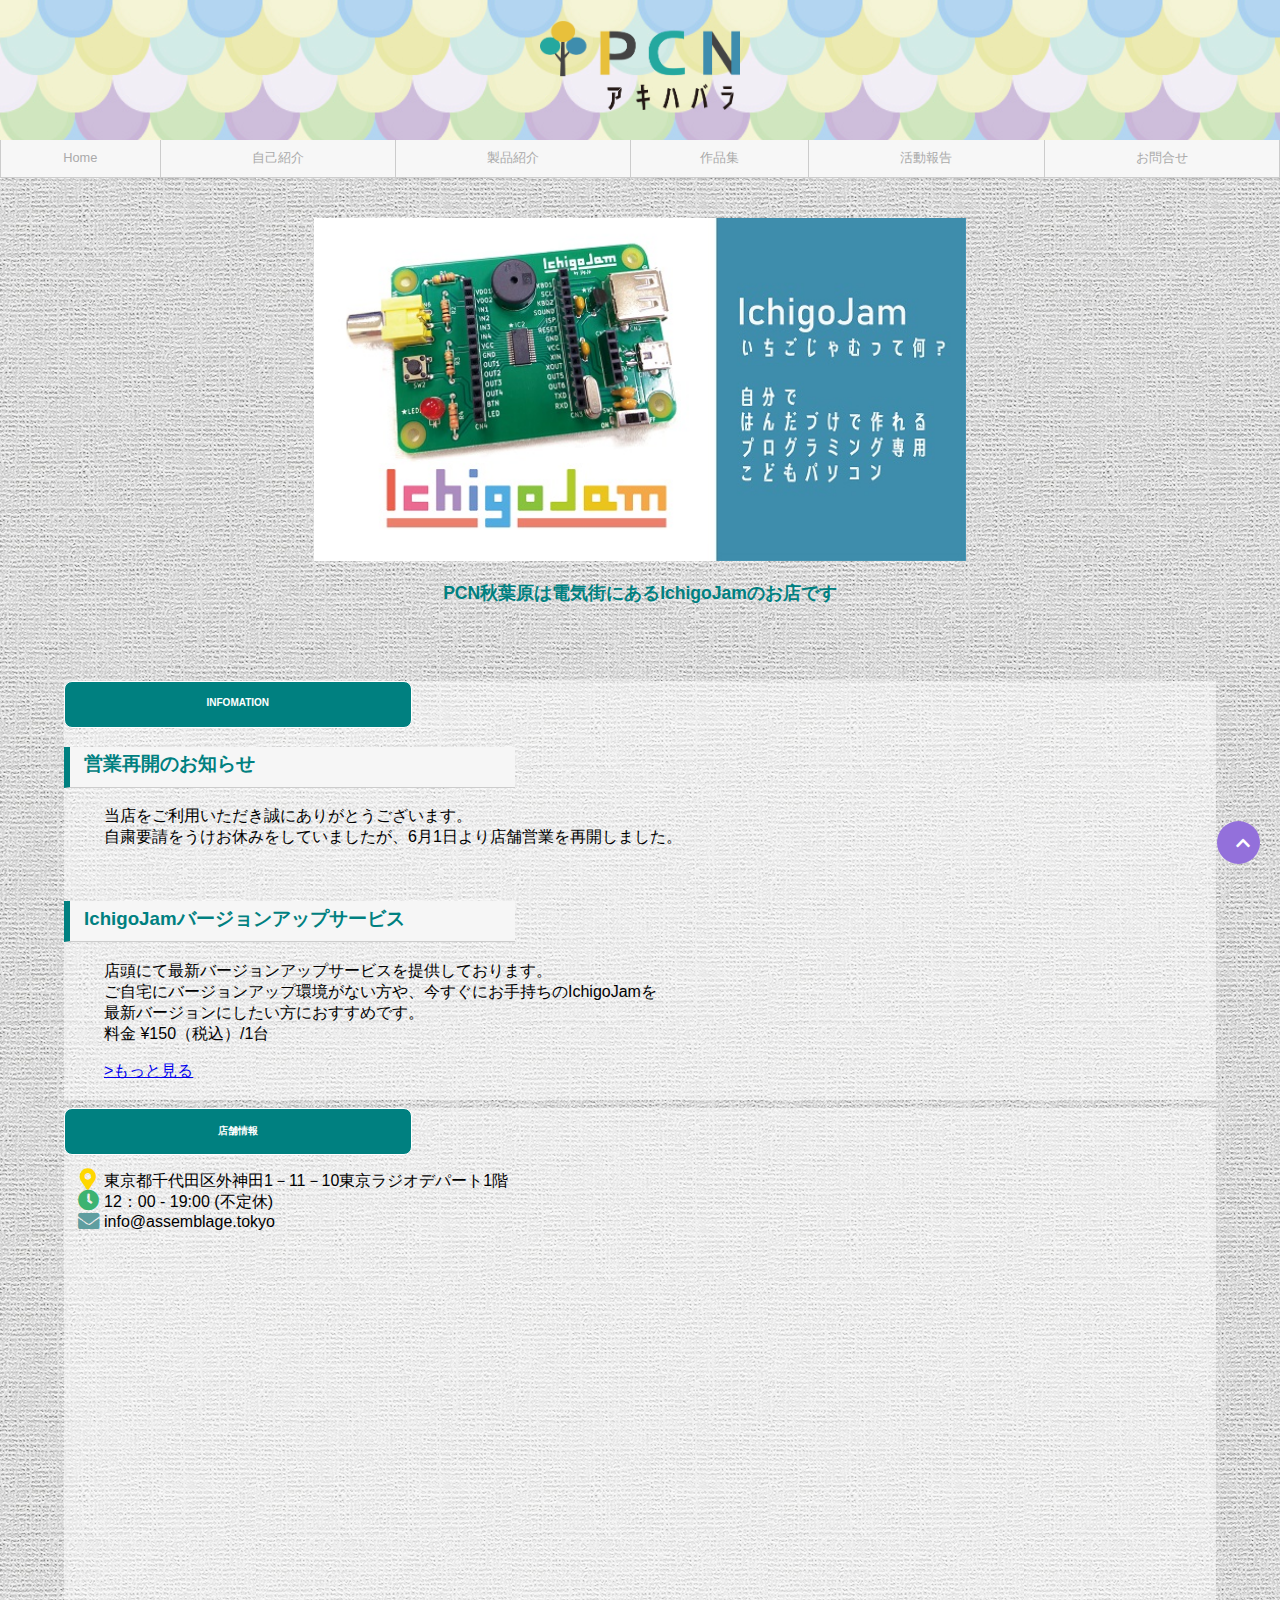
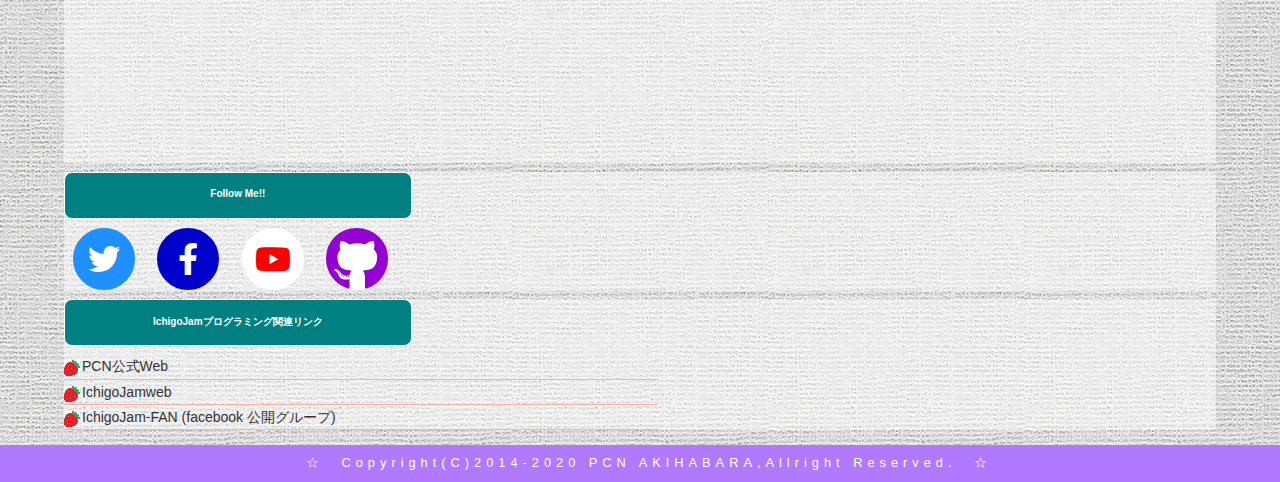
<file: index.html>
<!DOCTYPE html><html lang='ja'><meta charset='utf-8'/>
<head>
  <meta name="keywords" content="秋葉原,PCN,PCN秋葉原,ASSEMBLAGE,アセンブラージュ,プログラミング,BASIC,IchigoJam,図工,電子工作" />
  <meta property="og:title" content="PCN秋葉原" />
  <meta property="og:description" content="秋葉原電気街にあるIchigoJamのお店です" />
  <title>PCN AKIHABARA</title>
  <meta name="theme-color" content="#ECECF7" />
  <meta name="msapplication-TileColor" content="#ECECF7" />
  <link rel="icon" type="image/png" xhref="icon.png" />
  <link rel="apple-touch-icon" xhref="icon.png" />
  <meta name="msapplication-square310x310logo" xcontent="icon.png" />
  <meta name="twitter:card" content="summary_large_image" />
  <meta property="og:image" content="https://yourdomain/ogp.jpg" />
  <meta name="twitter:image" content="https://yourdomain/ogp.jpg" />
  <meta name="viewport" content="width=device-width, initial-scale=1.0" />
  <meta name="format-detection" content="telephone=no" />
  <link rel="stylesheet" href="index.css"/>
  <link href="https://use.fontawesome.com/releases/v5.6.1/css/all.css" rel="stylesheet">
  <script src="http://ajax.googleapis.com/ajax/libs/jquery/1.9.1/jquery.min.js"></script> <!-- jQuery -->
</head>
  
  
<body>
  <div style="text-align:center;" class="menu">  
    <h1><img src="pcnakiba_logo.png" alt="PCN AKIHABARA"width="200px"></h1> 
  </div>
    <nav>
      <ul>
        <li class=”current”><a href="#">Home</a></li>
        <li><a href="comingsoon.html">自己紹介</a></li>
        <li><a href="comingsoon.html">製品紹介</a></li>
         <li><a href="works/index.html">作品集</a></li>
        <li><a href="comingsoon.html">活動報告</a></li>
         <li><a href="contact/">お問合せ</a></li>
      </ul>
    <!--ナビゲーションバー--></nav>
  
<div class="contents_works">
   <div class="worksTable">
       <img src="Ichigojam.jpg" alt="IchigoJam"width="60%">
       <h3> <p><b>PCN秋葉原は<br>電気街にあるIchigoJamのお店です</b></p> </div>
    <!--worksTable--></div> 
 
    <div class="aboutTable">      
    <h2>INFOMATION</h2>
      <dl class="info">
       <dt><h3> 営業再開のお知らせ</h3></dt>
       <dd><p>当店をご利用いただき誠にありがとうございます。<br />自粛要請をうけお休みをしていましたが、6月1日より店舗営業を再開しました。</p></dd><br />
       <dt><h3>IchigoJamバージョンアップ<br>サービス</h3></dt>
       <dd><p>店頭にて最新バージョンアップサービスを提供しております。<br />ご自宅にバージョンアップ環境がない方や、今すぐにお手持ちのIchigoJamを<br />
       最新バージョンにしたい方におすすめです。 <br />料金 ¥150（税込）/1台 <br /></p>
        <a href="#" class="btn">&gt;もっと見る</a>
       </dd>  <br />
      <!--infomationはここまで--> </dl>
    </div>
 
  <div class="aboutTable">
      <h2>店舗情報</h2>
      <div class="info">
        <ul class="fa-ul">
          <li><span class="fa-li" ><i class="fas fa-map-marker-alt fa-lg fa-fw" style="color:gold"></i></span>東京都千代田区外神田1－11－10東京ラジオデパート1階</li>
          <li><span class="fa-li"><i class="fas fa-clock fa-lg fa-fw" style="color:mediumseagreen"></i></span>12：00 - 19:00 (不定休)</li>
          <li><span class="fa-li"><i class="fas fa-envelope fa-lg fa-fw" style="color:cadetblue"></i></span>info@assemblage.tokyo</li>
        </ul>    
        <div class="map">
        <iframe src="https://www.google.com/maps/embed?pb=!1m28!1m12!1m3!1d3240.1117849837164!2d139.76917776519517!3d35.6988666866121!2m3!1f0!2f0!3f0!3m2!1i1024!2i768!4f13.1!4m13!3e2!4m5!1s0x60188d400969694f%3A0xd3f001d472adef56!2z5p2x5Lqs6YO95Y2D5Luj55Sw5Yy65aSW56We55Sw77yR5LiB55uu77yR77yYIOeni-iRieWOn-mnhembu-awl-ihl-WPow!3m2!1d35.6985883!2d139.7721772!4m5!1s0x60188c1d1acf49eb%3A0x559bc8ce72f1076e!2z44CSMTAxLTAwMjEg5p2x5Lqs6YO95Y2D5Luj55Sw5Yy65aSW56We55Sw77yR5LiB55uu77yR77yQ4oiS77yR77yRIOadseS6rOODqeOCuOOCquODh-ODkeODvOODiA!3m2!1d35.6988173!2d139.770876!5e0!3m2!1sja!2sjp!4v1591839515663!5m2!1sja!2sjp" xwidth="350" xheight="350" style="border:0;" allow="fullscreen" aria-hidden="false" tabindex="0"></iframe>
        </div>
      <!--店舗情報ここまで--></div>
   </div>
  
  <div class="aboutTable">
      <h2>Follow Me!!</h2>
      <a href="https://twitter.com/pcn_akiba/">
      <span class="fa-stack fa-2x">
      <i class="fas fa-circle fa-stack-2x" style="color:DodgerBlue"></i><i class="fab fa-twitter fa-stack-1x fa-inverse"></i>
      </span></a>

      <a href="https://www.facebook.com/radiostore.assemblage/">
      <span class="fa-stack fa-2x">
      <i class="fas fa-circle fa-stack-2x" style="color:MediumBlue"></i> <i class="fab fa-facebook-f fa-stack-1x fa-inverse"></i>
      </span></a>

      <a href="https://www.youtube.com/channel/UCg2ppttA5so9PNcwGUcx1RA/">
      <span class="fa-stack fa-2x">
      <i class="fas fa-circle fa-stack-2x" style="color:white"></i><i class="fab fa-youtube  fa-stack-1x" style="color:red"></i>
      </span></a>

      <span class="fa-stack fa-2x">
        <i class="fas fa-circle fa-stack-2x" style="color:white"></i><i class="fab fa-github fa-stack-2x" style="color:darkviolet"></i>
      </span>    
      </div>
    </div>

    <div class="aboutTable">
       <h2>IchigoJamプログラミング関連リンク</h2>
       <div class=ichigojamlink>
        <ul>
          <li> <a href="https://pcn.club/">PCN公式Web</a></li>
          <li> <a href="https://fukuno.jig.jp/app/IchigoJam/">IchigoJamweb</a></li>
          <li> <a href="https://www.facebook.com/groups/ichigojam/">IchigoJam-FAN (facebook 公開グループ)</a></li>
        </ul>
      </div>
      
      <p id="pageTop"><a href="#"><i class="fa fa-chevron-up"></i></a></p>
    </div>
  
<!--ここから下はフッター--></div>

 <footer>
  <address>　☆　Copyright(C)2014-2020 PCN AKIHABARA,Allright Reserved.　☆</address>
</footer>   
</body>
</html>
</file>
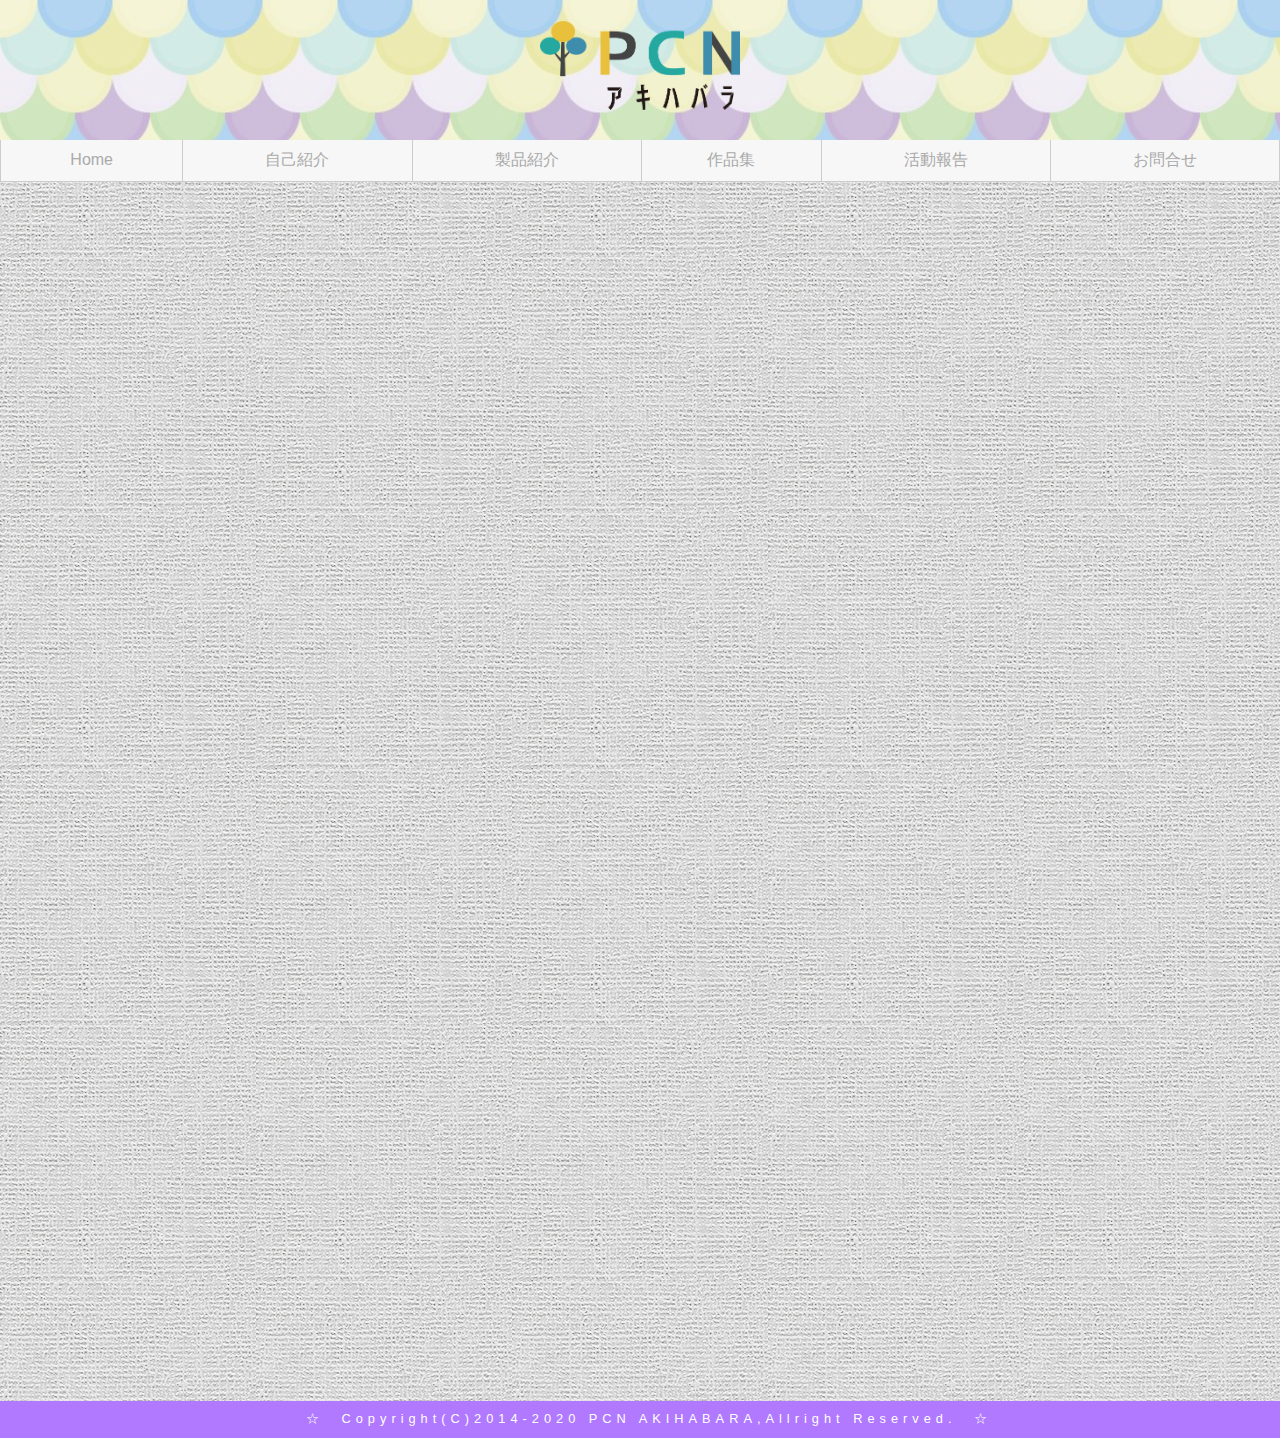
<file: contact/index.html>
<!DOCTYPE html><html lang='ja'><meta charset='utf-8'/>
    <head>
        <meta name="keywords" content="秋葉原,PCN,PCN秋葉原,ASSEMBLAGE,アセンブラージュ,プログラミング,BASIC,IchigoJam,図工,電子工作" />
        <meta property="og:title" content="PCN秋葉原" />
        <meta property="og:description" content="秋葉原電気街にあるIchigoJamのお店です" />
        <title> お問合せ | PCN AKIHABARA</title>
        <meta name="theme-color" content="#ECECF7" />
        <meta name="msapplication-TileColor" content="#ECECF7" />
        <link rel="icon" type="image/png" xhref="icon.png" />
        <link rel="apple-touch-icon" xhref="icon.png" />
        <meta name="msapplication-square310x310logo" xcontent="icon.png" />
        <meta name="twitter:card" content="summary_large_image" />
        <meta property="og:image" content="https://yourdomain/ogp.jpg" />
        <meta name="twitter:image" content="https://yourdomain/ogp.jpg" />
        <meta name="viewport" content="width=device-width, initial-scale=1.0" />
        <meta name="format-detection" content="telephone=no" />
        <link rel="stylesheet" href="../works/works.css"/>
    </head>

    <body>  
        <div style="text-align:center">
            <h1><img src="../pcnakiba_logo.png" alt="PCN AKIHABARA"width="200px"></h1>
        </div>
    
        <nav>
          <ul>
              <li class=”current”><a href=”../index.html”>Home</a></li>
              <li><a href="../comingsoon.html">自己紹介</a></li>
              <li><a href="../comingsoon.html">製品紹介</a></li>
               <li><a href="../works">作品集</a></li>
              <li><a href="../comingsoon.html">活動報告</a></li>
               <li><a href="#">お問合せ</a></li>
            </ul>
      <!--ナビゲーションバー--></nav>

        <div class="contact">
        <iframe src="https://docs.google.com/forms/d/e/1FAIpQLSfN5TvAgnl6_2bIGCVfguS2lMmPsV8whNz-MpgeiVPAryffsw/viewform?embedded=true" width="760" height="1200" frameborder="0" marginheight="0" marginwidth="0">読み込んでいます…</iframe>
        </div>

        <footer>
            <address>　☆　Copyright(C)2014-2020 PCN AKIHABARA,Allright Reserved.　☆</address>
        </footer>   
    </body>
</html>
</file>
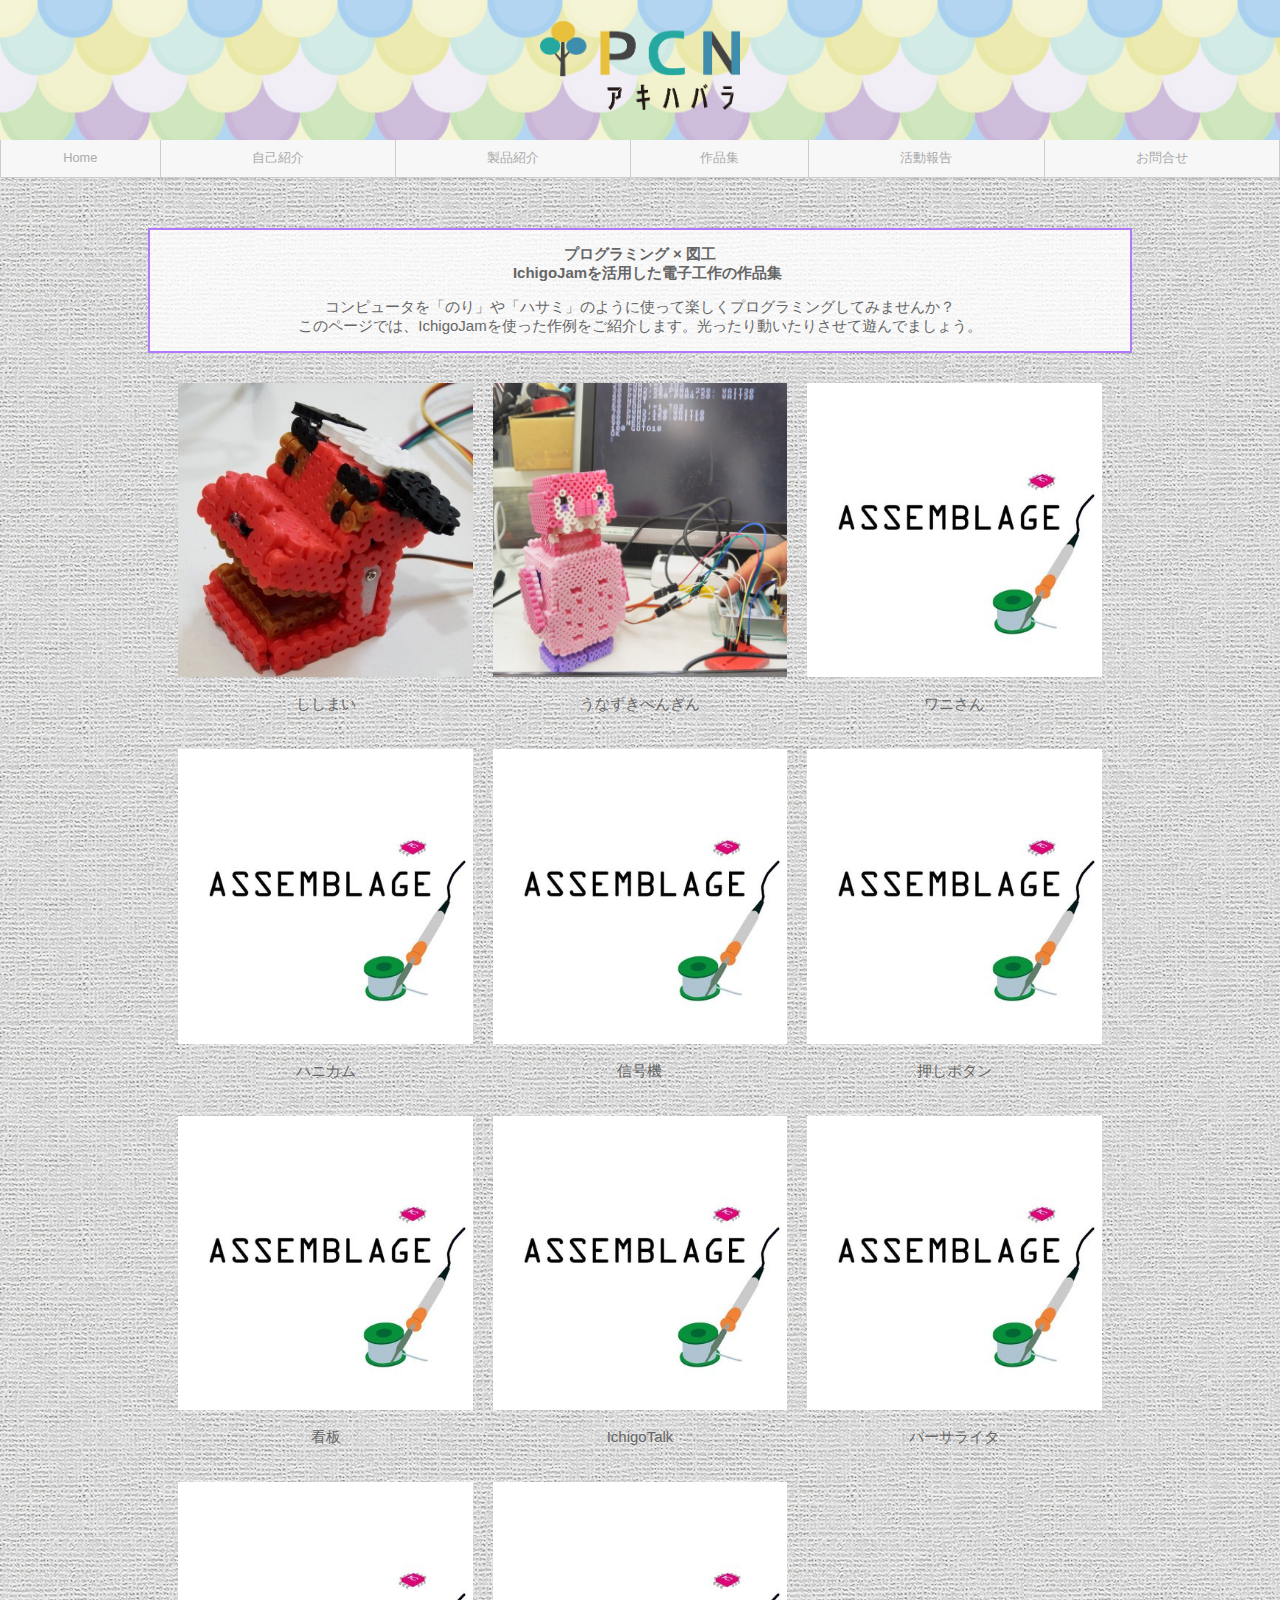
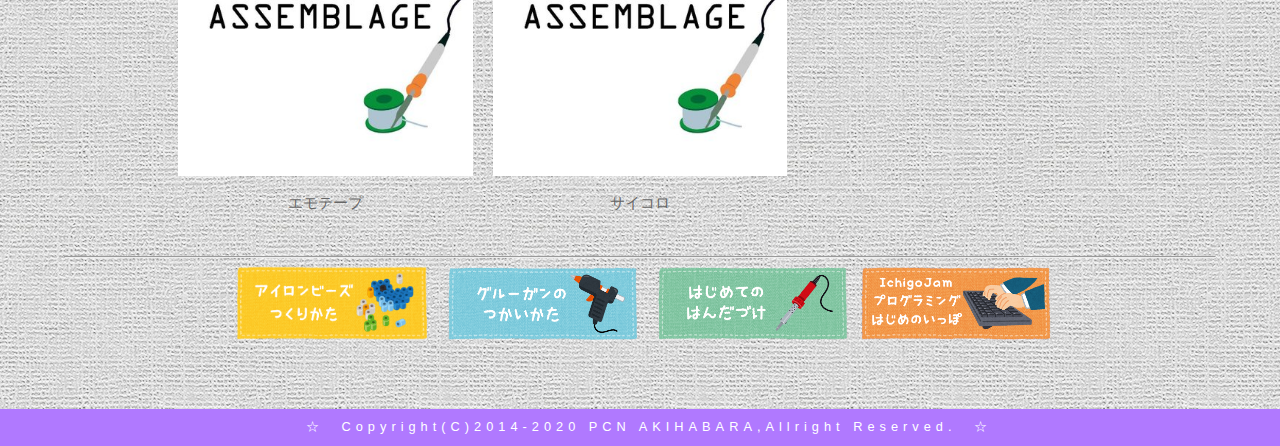
<file: works/index.html>
<!DOCTYPE html><html lang='ja'><meta charset='utf-8'/>

<head>
    <meta name="keywords" content="秋葉原,PCN,PCN秋葉原,ASSEMBLAGE,アセンブラージュ,プログラミング,BASIC,IchigoJam,図工,電子工作" />
    <meta property="og:title" content="PCN秋葉原" />
    <meta property="og:description" content="秋葉原電気街にあるIchigoJamのお店です" />
    <title> 作品集 | PCN AKIHABARA　</title>
    <meta name="theme-color" content="#ECECF7" />
    <meta name="msapplication-TileColor" content="#ECECF7" />
    <link rel="icon" type="image/png" xhref="icon.png" />
    <link rel="apple-touch-icon" xhref="icon.png" />
    <meta name="msapplication-square310x310logo" xcontent="icon.png" />
    <meta name="twitter:card" content="summary_large_image" />
    <meta property="og:image" content="https://yourdomain/ogp.jpg" />
    <meta name="twitter:image" content="https://yourdomain/ogp.jpg" />
    <meta name="viewport" content="width=device-width, initial-scale=1.0" />
    <meta name="format-detection" content="telephone=no" />
    <link rel="stylesheet" href="../index.css"/>
</head>

<body>
    <div style="text-align:center">
      <h1><img src="pcnakiba_logo.png" alt="PCN AKIHABARA"width="200px"></h1>
    </div>

<nav>
    <ul>
      <ul>
        <li class=”current”><a href="../">Home</a></li>
        <li><a href="comingsoon.html">自己紹介</a></li>
        <li><a href="comingsoon.html">製品紹介</a></li>
         <li><a href="#">作品集</a></li>
        <li><a href="comingsoon.html">活動報告</a></li>
         <li><a href="../contact">お問合せ</a></li>
      </ul>
  </ul>
<!--ナビゲーションバー--></nav>

<div class="contents_works">
  <div class="worksTable">
    <div class="setumei">
        <p><b>プログラミング × 図工<br>　IchigoJamを活用した電子工作の作品集</b></p>
      <p>コンピュータを「のり」や「ハサミ」のように使って楽しくプログラミングしてみませんか？<br>
         このページでは、IchigoJamを使った作例をご紹介します。光ったり動いたりさせて遊んでましょう。
      </p>
    </div>
      
      <table class="idxPage" border="0" cellpadding="0" cellspacing="20">
       <tr>
        <td align="center"><a href="#"><img src="images/shishimai.jpg" alt="ししまい"/></a> <p>ししまい</p>	</td>
        <td align="center"><a href="pengin/"><img src="images/pengin.png" alt="ぺんぎん"/></a><p>うなずきぺんぎん</p></td>
        <td align="center"><a href="#"><img src="images/pcnakiba_logo400x400.jpg" alt="ワニさん"/></a><p>ワニさん</p> </td>
       </tr>
       <tr>
        <td align="center"><a href="#"><img src="images/pcnakiba_logo400x400.jpg" alt="ハニカム" /></a><p>ハニカム</p></td>
        <td align="center"><a href="#"><img src="images/pcnakiba_logo400x400.jpg" alt="信号機" /></a><p>信号機</p></td>
        <td align="center"><a href="#"><img src="images/pcnakiba_logo400x400.jpg" alt="押しボタン"/></a><p>押しボタン</p></td>
       </tr>
       <tr> 
       <td align="center"><a href="#"><img src="images/pcnakiba_logo400x400.jpg" alt="看板"/></a><p>看板</p></td>
       <td align="center"><a href="#"><img src="images/pcnakiba_logo400x400.jpg" alt="Ichigotalk" /></a><p>IchigoTalk</p></td>
       <td align="center"><a href="#"><img src="images/pcnakiba_logo400x400.jpg" alt="POV" /></a><p>バーサライタ</p></td>     
       </tr>
       <tr> 
       <td align="center"><a href="#"><img src="images/pcnakiba_logo400x400.jpg" alt="エモテープ"/></a><p>エモテープ</p></td>
       <td align="center"><a href="#"><img src="images/pcnakiba_logo400x400.jpg" alt="サイコロ"/></a><p>サイコロ</p></td>
       <td align="center">&nbsp;</td>
       </tr>
      </table>
      
      <!--/worksTable　--></div>

<div class="clear"><hr /></div>
    
<div class="link">    
<img src="banner_x01.png" alt="アイロンビーズのしかた" width="190" hspace="8" />
<img src="banner_x02.png" alt="グルーガンのつかいかた" width="190" hspace="8" />
<a href="https://fukuno.jig.jp/pdf/IchigoJam-howtobuild-handa-20190729.ai"><img src="banner_x03.png" alt="はんだづけのしかた" width="190" hspace="8" /></a>
<a href="https://ichigojam.net/book/IchigoJam-firstgame.pdf"><img src="banner_x04.png" alt="プログラミングはじめの一歩" width="190" /></a>
</div>
  
  <!-- end .contents_works --></div>

<footer>
  <address>　☆　Copyright(C)2014-2020 PCN AKIHABARA,Allright Reserved.　☆</address>
  <!-- end .footer --></footer>

</body>
</html>
</file>
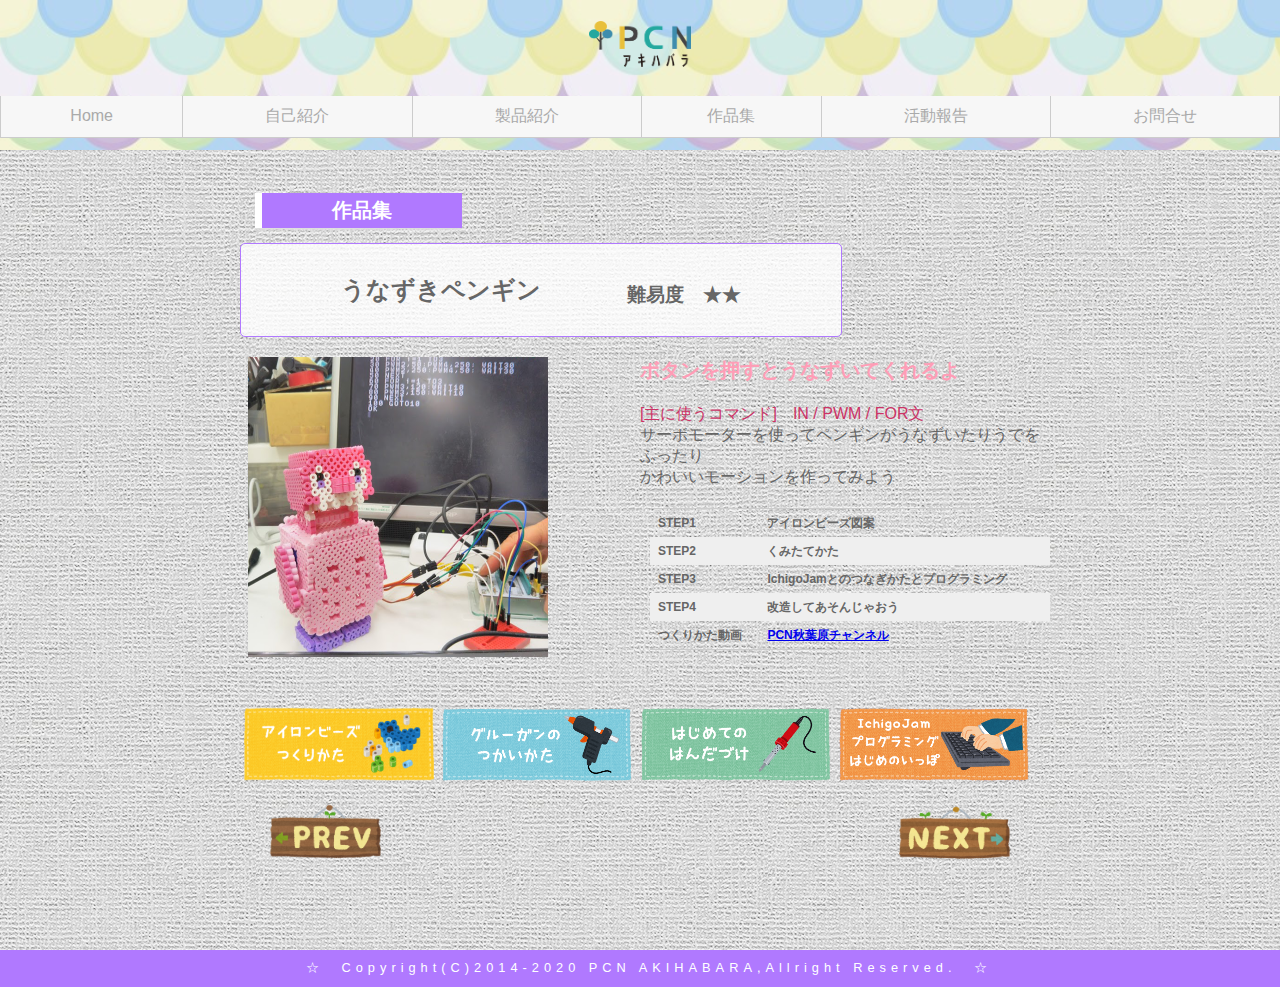
<file: works/pengin/index.html>
<!DOCTYPE html><html lang='ja'><meta charset='utf-8'/>
<head>
    <meta name="keywords" content="秋葉原,PCN,PCN秋葉原,ASSEMBLAGE,アセンブラージュ,プログラミング,BASIC,IchigoJam,図工,電子工作" />
    <meta property="og:title" content="PCN秋葉原" />
    <meta property="og:description" content="秋葉原電気街にあるIchigoJamのお店です" />
	<title> うなずきペンギン | 作品集 | PCN AKIHABARA</title>
    <meta name="theme-color" content="#ECECF7" />
    <meta name="msapplication-TileColor" content="#ECECF7" />
    <link rel="icon" type="image/png" xhref="icon.png" />
    <link rel="apple-touch-icon" xhref="icon.png" />
    <meta name="msapplication-square310x310logo" xcontent="icon.png" />
    <meta name="twitter:card" content="summary_large_image" />
    <meta property="og:image" content="https://yourdomain/ogp.jpg" />
    <meta name="twitter:image" content="https://yourdomain/ogp.jpg" />
    <meta name="viewport" content="width=device-width, initial-scale=1.0" />
    <meta name="format-detection" content="telephone=no" />
	<link rel="stylesheet" href="../works.css"/>
</head>

<body>
	<div style="text-align:center">
   	 <h1><img src="../pcnakiba_logo.png" alt="PCN AKIHABARA"width="8%" height="8%"></h1>
	</div>

	<nav>
    	<ul>
			<ul>
			<li class=”current”><a href="../../">Home</a></li>
			<li><a href="../../comingsoon.html">自己紹介</a></li>
			<li><a href="../../comingsoon.html">製品紹介</a></li>
			<li><a href="../">作品集</a></li>
			<li><a href="../../comingsoon.html">活動報告</a></li>
			<li><a href="../../contact/">お問合せ</a></li>
			</ul>
		</ul>
	<!--ナビゲーションバー--></nav>

	<div class='contents_works'>
	<div class='sakuhin_btn'><a href=''>作品集</a></div>
    <div class="eachwork">

	<div class="nameBox"> 
	<ul style="display:table; width:70vx; height:30px; margin:0 auto; border-spacing:none; border-collapse: collapse;">
		<li style="display:table-cell;width:50%;height:30px;vertical-align:middle;text-align:left;"><h2>うなずきペンギン</h2></li>
		<li style="display:table-cell;width:50%;height:30px;vertical-align:bottom;text-align:right;"><h3>難易度　★★</h3></li>
	  </ul>
	</div>

	<img class="mainPhoto" src="../images/pengin.png" width="300" height="300" alt="ぺんぎん" />
	<div class="prf">
		<p class="flv"><b>ボタンを押すとうなずいてくれるよ</b></p>
		<p><span class="flv3">[主に使うコマンド]　IN / PWM / FOR文 </span><br />
		サーボモーターを使ってペンギンがうなずいたりうでをふったり<br />
		かわいいモーションを作ってみよう</p>
	
		<table class="type06">
		<tr>
		<th scope="row">STEP1</th>
		<td>アイロンビーズ図案</td>
		</tr>
		<tr>
		<th scope="row" class="even">STEP2</th>
		<td class="even">くみたてかた</td>
		</tr>
		<tr>
		<th scope="row">STEP3</th>
		<td>IchigoJamとのつなぎかたとプログラミング</td>
		</tr>
		<tr>
		<th scope="row" class="even">STEP4</th>
		<td class="even">改造してあそんじゃおう</td>
		</tr>
		<tr>
		<th scope="row">つくりかた動画</th>
		<td><a href="#" title="うなずきぺんぎん" target="_blank">PCN秋葉原チャンネル </a></td>
		</tr>
		</table>
	</div>

<div class="clear"><hr /></div>
<div class="link">
<img src="../banner_x01.png" alt="アイロンビーズのしかた" width="190" hspace="4" />
<img src="../banner_x02.png" alt="グルーガンのつかいかた" width="190" />
<a href="https://fukuno.jig.jp/pdf/IchigoJam-howtobuild-handa-20190729.ai"><img src="../banner_x03.png" alt="はんだづけのしかた" width="190" hspace="4" /></a>
<a href="https://ichigojam.net/book/IchigoJam-firstgame.pdf"><img src="../banner_x04.png" alt="プログラミングはじめの一歩" width="190" /></a>
</div>

<!--矢印-->
<ul class="arrow" style="display:table;margin:0 auto; border-spacing:none; border-collapse: collapse;">
 <li style="display:table-cell;width:50%;height:50px;vertical-align:middle;text-align:left;"><a href="../comingsoon.html"><img src="../navigation_prev.png"width="120"/></a></li>
 <li style="display:table-cell;width:50%;height:50px;vertical-align:middle;text-align:right;"><a href="../comingsoon.html"><img src="../navigation_next.png"width="120"/></a></li>
</ul>

<!--/ eachwork --></div>
<!-- end .contents_works --></div>

<footer>
<address>　☆　Copyright(C)2014-2020 PCN AKIHABARA,Allright Reserved.　☆</address>
<!-- end .footer --></footer>

<!--/ #wrapperBox--></div>

</body>
</html>
</file>
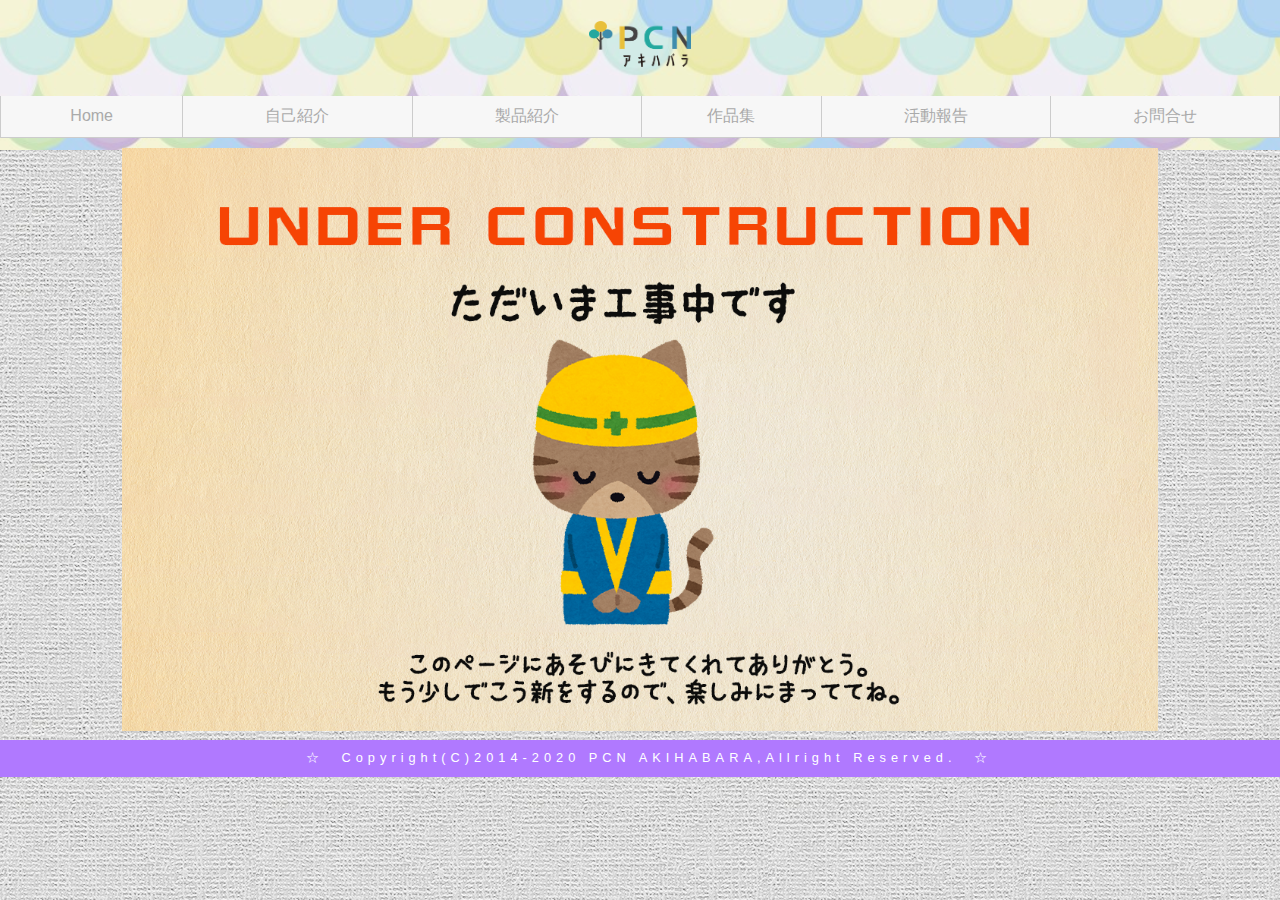
<file: comingsoon.html>
<!DOCTYPE html><html lang='ja'><meta charset='utf-8'/>
<head>
    <meta name="keywords" content="秋葉原,PCN,PCN秋葉原,ASSEMBLAGE,アセンブラージュ,プログラミング,BASIC,IchigoJam,図工,電子工作" />
    <meta property="og:title" content="PCN秋葉原" />
    <meta property="og:description" content="秋葉原電気街にあるIchigoJamのお店です" />
    <title>工事中 | PCN AKIHABARA　</title>
    <meta name="theme-color" content="#ECECF7" />
    <meta name="msapplication-TileColor" content="#ECECF7" />
    <link rel="icon" type="image/png" xhref="icon.png" />
    <link rel="apple-touch-icon" xhref="icon.png" />
    <meta name="msapplication-square310x310logo" xcontent="icon.png" />
    <meta name="twitter:card" content="summary_large_image" />
    <meta property="og:image" content="https://yourdomain/ogp.jpg" />
    <meta name="twitter:image" content="https://yourdomain/ogp.jpg" />
    <meta name="viewport" content="width=device-width, initial-scale=1.0" />
    <meta name="format-detection" content="telephone=no" />
    <link rel="stylesheet" href="works/works.css"/>
</head>

    <body>  
        <div style="text-align:center">
            <h1><img src="pcnakiba_logo.png" alt="PCN AKIHABARA"width="8%" height="8%"></h1>
        </div>
	<nav>
    	<ul>
      		<li class=”current”><a href="#">Home</a></li>
        	<li><a href="#">自己紹介</a></li>
        	<li><a href="#">製品紹介</a></li>
         	<li><a href="https://assemblage.tokyo/works">作品集</a></li>
        	<li><a href="#">活動報告</a></li>
         	<li><a href="#">お問合せ</a></li>
		</ul>
	<!--ナビゲーションバー--></nav>

        <div class="comingsoon">
            <img src="comingsoon.png" width=90% alt="coming soon!">
        </div>
        <footer>
            <address>　☆　Copyright(C)2014-2020 PCN AKIHABARA,Allright Reserved.　☆</address>
        </footer>   
    </body>
</html>
</file>
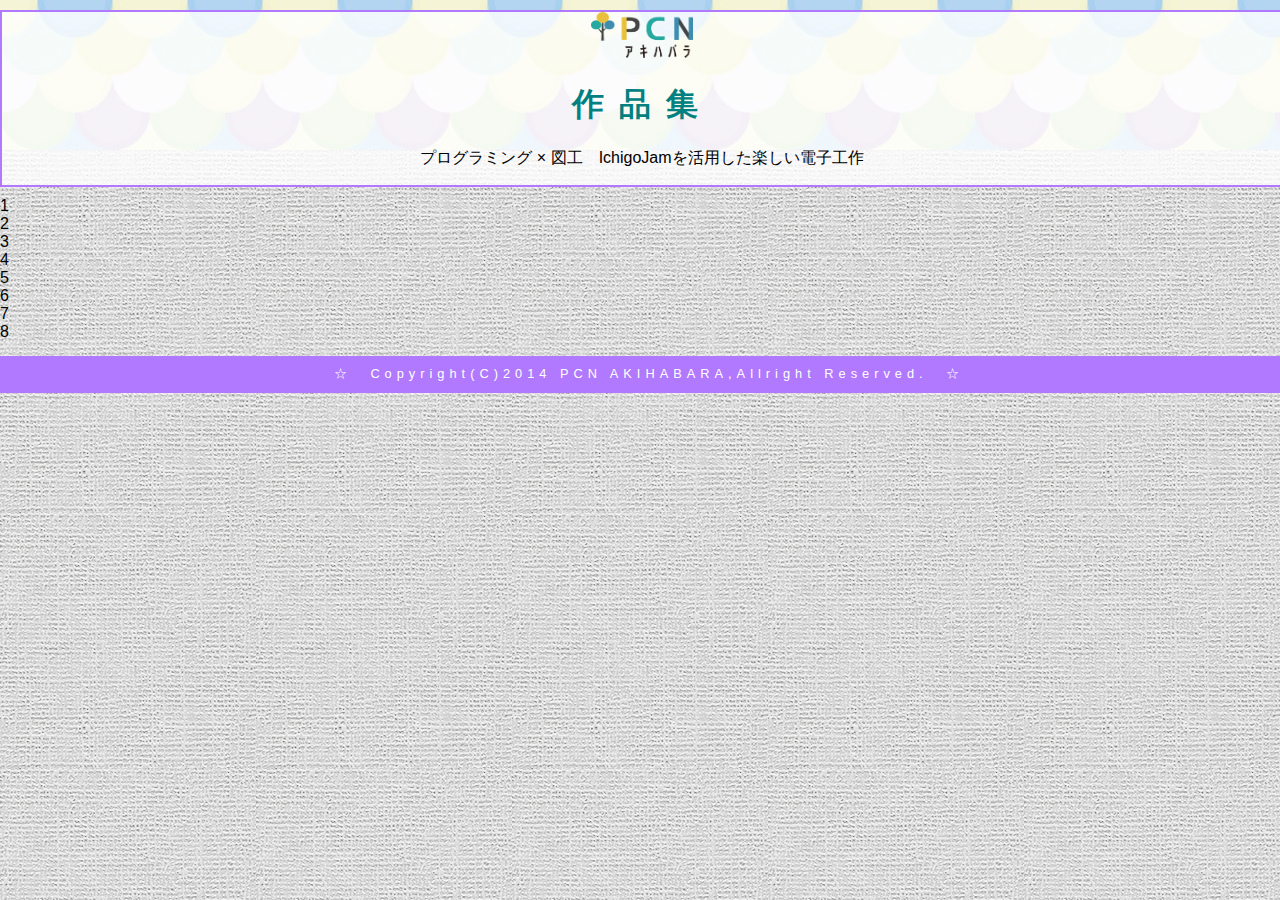
<file: works/myworks.html>
<!DOCTYPE html><html lang='ja'><meta charset='utf-8'/>
<head>
  <title>PCN AKIHABARA</title>
  <meta property="og:title" content="たいとる" />
  <meta property="og:description" content="せつめいせつめい" />
  <meta name="theme-color" content="#ECECF7" />
  <meta name="msapplication-TileColor" content="#ECECF7" />
  <link rel="icon" type="image/png" xhref="icon.png" />
  <link rel="apple-touch-icon" xhref="icon.png" />
  <meta name="msapplication-square310x310logo" xcontent="icon.png" />
  <meta name="twitter:card" content="summary_large_image" />
  <meta property="og:image" content="https://yourdomain/ogp.jpg" />
  <meta name="twitter:image" content="https://yourdomain/ogp.jpg" />

  <meta name="viewport" content="width=device-width, initial-scale=1.0" />
  <meta name="format-detection" content="telephone=no" />

  <link rel="stylesheet" href="works.css"/>
    </head> 
    <title>WORKS</title>

    <body>  

        <div class="setumei">
            <img src="pcnakiba_logo.png" alt="PCN AKIHABARA"width="8%" height="8%">
            <h1>作品集</h1>
            <p>プログラミング × 図工　IchigoJamを活用した楽しい電子工作</p>
        </div>

        <div class="menu">
            <div class="item">
              1
            </div>
            <div class="item">
              2
            </div>
            <div class="item">
              3
            </div>
            <div class="item">
              4
            </div>
            <div class="item">
              5
            </div>
            <div class="item">
              6
            </div>
            <div class="item">
              7
            </div>
            <div class="item">
              8
            </div>
        </div>


        <footer>
            <address>　☆　Copyright(C)2014 PCN AKIHABARA,Allright Reserved.　☆</address>
        </footer>   
    </body>
</html>
</file>
<file: index.css>
body{
    font: 100%/1.4;
    font-family:'メイリオ', sans-serif;
    height: 100%;
    min-height: 100%;
    width: 100%;
    margin: 0 auto;
    position: relative;
    background-color: #fff8f8;
    height:auto;
    background-image:url("bg_amabie_p.jpg"),url("bg_gayoushi.jpg");
    background-size:150px 150px,auto 256px;   
    background-repeat: repeat-x,repeat;
}

body > #container {
    height: auto;
}

.contents_works {
    display: block;
	padding-top: 40px;
	padding-bottom: 50px;
	margin: 0 auto;
	color: #666;
	width: 100%;
}

.worksTable {
    margin: 0 auto;
    font-size:15px;
    text-align:center;  
}


  /*****NAV*****/
  nav{
    background:#F7F7F7;
    border-bottom: 1px solid #ccc; /*下ボーダー・細め1本線・ライトグレー*/
    width: 100%;
    text-align:center;
    overflow: visible;
    white-space:nowrap;
    }
    
    nav ul{
    display: table;
    margin: 0 auto;
    padding: 0;
    width: 100%;
    text-align: center;
    }
    
    nav ul li{
    display: table-cell;/*横並びにしてる*/
    min-width: 100%;
    border-right: 1px solid #ccc;
    }
    
    nav ul li:first-child{
    border-left: 1px solid #ccc;
    }
    
    nav ul li a{
    display: block;
    width: 100%;
    padding: 10px 0;
    text-decoration: none;
    color: #aaa;
    font-size:0.8rem;
    }
    
    nav ul li a:hover{
    background-color:#F8E750;
    }
    
    nav ul li.current{
    font-weight: bold;
    }
    
    nav ul li.current a{
    border-bottom: 5px solid #00B0F0;
    color: #00B0F0;
    }


.aboutTable{
    margin: 0 auto;
    width: 90vw;
    background-color:rgba(255,255,255,0.5);
}    

.info{
    margin: 0 auto;
    width: 100%;
    text-align: left;
   
}

.info h3 {
    padding: .25em 0 .5em .75em;
    background-color: #f6f6f6;
    border-left: 6px solid #008080;
    border-bottom: 1px solid #ccc;
    width: 23em;
    max-width: 90%;
}

.map {
    text-align: center;
}
.map > iframe {
    margin: 0 auto;
    width: 70vw;
    height: 40vw;
}

h3 br {
    display: none;
}

@media (max-aspect-ratio: 5/10) {
    .worksTable img {
        width: 100vw;
    }
    .map > iframe {
        width: 100%;
        height: 30vh;
    }
    h3 br {
        display: block;
    }
}

h2{
  width: 30%;
  height: 30px;
  background-color: #008080;
  text-align: center;
  color: #fff;
  font-size: 10px;
  padding-top:15px;
  border-radius:8px;
  border: 1px solid #fff;
}

h3{
    color:#008080;
}


/*メニュー項目のブロック全体*/
.ichigojamlink h3{
	margin:0 0 7px 0;	/*h3タグの領域の外側の余白。上、右、下、左の順で指定*/
	padding:5px 0 5px 5px;	/*h3タグの領域の内側の余白。指定順はmarginと同様*/
	background:#ecece9;	/*h3タグの領域を塗りつぶす背景色*/
	border-left:7px solid #fc3b0b;	/*左端の赤の柱は線の設定で描く。線の太さ、線の形状、色の順で指定*/
	font-size:18px;	/*文字の大きさ*/
	line-height:1.3em;	/*行間*/
}
.ichigojamlink ul{
	margin:0;	/*ulタグの領域の外側の余白を0にリセット*/
	padding:0;	/*ulタグの領域の内側の余白を0にリセット*/
	list-style:none;	/*メニュー項目先頭の黒丸を消去*/
}

.ichigojamlink a{
    background:url(icon_ichigo_16.png) no-repeat 0 6px;	/*苺アイコンは背景として敷く。背景画像は繰り返さず、横0、上6px空けて配置する*/
	padding:3px 0 3px 18px;	/*苺アイコンとメニュー項目の文字がカブらないように、左側を18px空ける*/
	border-bottom:1px solid #f7b1a6;	/*メニュー項目の上下の区切り線。下にだけ引く*/
    font-size:14px;
    text-align: left;
	line-height:1.3em;
	display:block;	/*文字だけでなく、1段丸ごとリンクにする*/
	text-decoration:none;	/*リンクの下線を消す*/
    color:#333333;	/*リンクの文字色を指定*/
    width:50%

}
/*メニュー項目のリンクにマウスオーバーしたときの設定*/
.ichigojamlink li a:hover{
    color:#666666;	/*リンクの文字色をグレー切り替え*/
	background:url(icon_ichigo_16.png) no-repeat 0 6px #ffdcd7;	
}

/****作品集用ボタン****/
.sakuhin_btn{
    width:200px;
    height:35px;
    line-height:35px;
    margin: 15px;
  }

  .sakuhin_btn a{
    display:block;
    width:100%;
    height:100%;
    text-decoration: none;
    background:#B079FF;
    text-align:center;
    border-left:7px solid #FFFFFF;
    color:#FFFFFF;
    font-size:20px;
    font-weight:bold;
    box-shadow:0px 2px 2px 0px #DEDEDE ;
  }

  .sakuhin_btn a:hover{
    background:#F7F7F7;
    color:#E00FFF;
    margin-left:0px;
    margin-top:0px;
    border-left:7px solid #E00FFF;
    box-shadow:none;
  }
  
 /****作品説明用****/ 
.setumei{
   position:relative; 
   top:10px;  
   background-color:rgba(255,255,255,0.8);
   width: 90%;
   border: 2px solid #B079FF;
   margin: 0 auto;
   text-align:center;
   margin-bottom: 20px;
}
.setumei h1{
    color: #008080;           /*文字色の変更*/
    font-size: 90;              /*フォントサイズの調整*/
    letter-spacing: 15px;       /*文字と文字の間隔をあける*/ 

}

.items3 {
    display: flex;
    flex-wrap: wrap;
    justify-content: space-between;
  } 
.item{
    width: 100%;
  }

  .items3 .item {
    width: 30%;
  }

  .item-img{
    padding : 0;
  }

  .item-body {
    padding: 0;
  }
  .item-title {
    margin: 0 0 8px;
    font-size: 15px;
    font-weight: 700;
    color: #ef50c7;
  }

/****工事中ページ用****/  
  .comingsoon{
    position:relative; 
    top:10px; 
    width: 90%;
    margin: 0 auto;
    text-align:center;
}

/****お問合せページ用****/
  .contact{
    position:relative; 
    top:20px;
    width: 760px;
    margin: 0 auto;
  }

/****作品紹介****/

.contents_works {
	padding-top: 40px;
	padding-bottom: 50px;
	margin: 0 auto;
	color: #666;
	width: 90vw;
}

.worksTable {
	width: 85vw;
	font-size:15px;
}
.idxPage{
	margin: auto auto;
}

.idxPage td {
  vertical-align: top;
}
.idxPage img {
  width: 23vw;
  height: 23vw;
}

.mainPhoto {
	float:left;
	margin-right:24px;
	margin-left:8px;
  padding-bottom:24px;
}

p.flv {
	color:#ff9db6;
	font-weight:400;
	font-size:20px;
}
span.flv {
	color:#ff9db6;
	font-weight:400;
	font-size:20px;
}

span.flv3 {
	color:#CC3366;
}

.prf {
	float:right;
	width:490px;
  height:350px;
	color: #666;
  padding-top:16px;
}

.nameBox{
	margin-bottom: 20px;
	border: 1px solid #B079FF;
    background-color:rgba(255,255,255,0.8);
	padding: 10px 20px;
	width: 800px;
}

/**バナー用**/
.link{
	display: block;
	position:relative; 
	width: 100%;
	text-align: center;
}

/****手順紹介****/
table.type06 {
	margin: 20px 10px;
	width: 400px;
	font-size:12px;
	border-collapse: collapse;
	text-align: left;
	line-height: 1;
	border-top: 1px solid #ccc;
	border-bottom: 1px solid #ccc;
}
table.type06 th {
	font-size:12px;
	width: 100px;
	padding: 8px;
	vertical-align: top;
}
table.type06 td {
	font-size:12px;
	width: 300px;
	padding: 8px;
	vertical-align: top;
	font-weight: bold;
}
table.type06 .even {
	background: #efefef;
}

/*押すと戻るボタン*/
#pageTop {
    position: fixed;
    bottom: 20px;
    right: 20px;
  }
   
  #pageTop i {
    padding-top: 6px
  }
   
  #pageTop a {
    display: block;
    z-index: 999;
    padding: 8px 0 0 8px;
    border-radius: 30px;
    width: 35px;
    height: 35px;
    background-color: mediumpurple;
    color: #fff;
    font-weight: bold;
    text-decoration: none;
    text-align: center;
  }
   
  #pageTop a:hover {
    text-decoration: none;
    opacity: 0.7;
  }



 /****FOOTER****/
 footer{
    margin-top:15px;
    font-size: 80%;                 /*フォントサイズの指定*/
    width: 100%;                    /*横幅の指定*/
    text-align: center;             /*文字の中央寄せ*/
    padding-top: 10px;              /*文字上部の余白指定*/
    padding-bottom: 10px;           /*文字下部の余白指定*/
    background-color: #B079FF;    /*背景色の指定*/
}

footer address{
    color: #fff;          /*文字色の指定*/
    letter-spacing: 5px;    /*文字と文字の間隔をあける*/
    font-style: normal;     /*文字の斜体を取り消す*/
}
</file>
<file: works/works.css>
/*****HEADER*****/

header{
    display: block;
    width:60%;
    margin-left: 20%;
    overflow: hidden;
  }


  body {
    font: 100%/1.4;
    font-family:'メイリオ', sans-serif;
    height: 100%;
    min-height: 100%;
    width: 100%;
    margin: 0 auto;
    position: relative;
    background-color: #fff8f8;
    height:auto;
    background-image:url("bg_amabie_p.jpg"),url("bg_gayoushi.jpg");
    background-size:150px 150px,auto 256px;
    background-repeat:repeat-x,repeat;
}

  body > #container {
    height: auto;
}

/****見出し用ボタン****/
 .sakuhin_btn{
    width:200px;
    height:35px;
    line-height:35px;
    margin: 15px;
  }

  .sakuhin_btn a{
    display:block;
    width:100%;
    height:100%;
    text-decoration: none;
    background:#B079FF;
    text-align:center;
    border-left:7px solid #FFFFFF;
    color:#FFFFFF;
    font-size:20px;
    font-weight:bold;
    box-shadow:0px 2px 2px 0px #DEDEDE ;
  }

  .sakuhin_btn a:hover{
    background:#F7F7F7;
    color:#E00FFF;
    margin-left:0px;
    margin-top:0px;
    border-left:7px solid #E00FFF;
    box-shadow:none;
  }

  /*****NAV*****/
nav{
  background:#F7F7F7;
  border-bottom: 1px solid #ccc; /*下ボーダー・細め1本線・ライトグレー*/
  }
  
  nav ul{
  display: table;
  margin: 0 auto;
  padding: 0;
  width: 100%;
  text-align: center;/*中央揃え*/
  }
  
  nav ul li{
  display: table-cell;/*横並びにしてる*/
  min-width: 50px;
  border-right: 1px solid #ccc;
  }
  
  nav ul li:first-child{
  border-left: 1px solid #ccc;
  }
  
  nav ul li a{
  display: block;
  width: 100%;
  padding: 10px 0;
  text-decoration: none;
  color: #aaa;
  }
  
  nav ul li a:hover{
  background-color:#F8E750;
  }
  
  nav ul li.current{
  font-weight: bold;
  }
  
  nav ul li.current a{
  border-bottom: 5px solid #00B0F0;
  color: #00B0F0;
  }

.setumei{
   position:relative; 
   top:10px;  
   background-color:rgba(255,255,255,0.8);
   width: 100%;
   border: 2px solid #B079FF;
   margin: 0 auto;
   text-align:center;
   margin-bottom: 20px;
}
.setumei h1{
    color: #008080;           /*文字色の変更*/
    font-size: 90;              /*フォントサイズの調整*/
    letter-spacing: 15px;       /*文字と文字の間隔をあける*/ 

}

.items3 {
    display: flex;
    flex-wrap: wrap;
    justify-content: space-between;
  } 
.item{
    width: 100%;
  }

  .items3 .item {
    width: 30%;
  }

  .item-img{
    padding : 0;
  }

  .item-body {
    padding: 0;
  }
  .item-title {
    margin: 0 0 8px;
    font-size: 15px;
    font-weight: 700;
    color: #ef50c7;
  }


/****工事中ページ用****/  
  .comingsoon{
    position:relative; 
    top:10px; 
    width: 90%;
    margin: 0 auto;
    text-align:center;
}

/****お問合せページ用****/
  .contact{
    position:relative;
    top:20px;
    width: 760px;
    margin: 0 auto;
  }

/****作品紹介****/

.contents_works {
	padding-top: 40px;
	padding-bottom: 50px;
	margin: auto auto;
	color: #666;
	width: 800px;
}

.worksTable {
	margin: 0 auto;
	width: 85vw;
	font-size:15px;
}

.idxPage {
  margin: auto auto; 
}

.idxPage td {
  vertical-align: top;
}
.idxPage img {
  width: 23vw;
  height: 23vw;
}

.mainPhoto {
	float:left;
	margin-right:24px;
	margin-left:8px;
  padding-bottom:24px;
}

p.flv {
	margin-top: 0;
	color:#ff9db6;
	font-weight:400;
	font-size:20px;
}
span.flv {
	color:#ff9db6;
	font-weight:400;
	font-size:20px;
}

span.flv3 {
	color:#CC3366;
}

.prf {
	float:right;
	width:50%;
        height:350px;
	color: #666;
}


.nameBox{
	position:left; 
	margin-bottom: 20px;
	border: 1px solid #B079FF;
	border-radius: 5px; 
    -webkit-border-radius: 5px;    /* Safari,Google Chrome用 */  
    -moz-border-radius: 5px;   /* Firefox用 */  
    background-color:rgba(255,255,255,0.8);
	padding: 10px 20px;
	width: 70%;
}


/****手順紹介****/
table.type06 {
	margin: 20px 10px;
	width: 400px;
	font-size:12px;
	border-collapse: collapse;
	text-align: left;
	line-height: 1;
	border-top: 1px solid #ccc;
	border-bottom: 1px solid #ccc;
}
table.type06 th {
	font-size:12px;
	width: 100px;
	padding: 8px;
	vertical-align: top;
}
table.type06 td {
	font-size:12px;
	width: 300px;
	padding: 8px;
	vertical-align: top;
	font-weight: bold;
}
table.type06 .even {
	background: #efefef;
}
    .arrow {
	width:750px; height:100px; 
    }

@media (max-aspect-ratio: 5/10) {
    .contents_works {
	width: 85vw;
    }
    .worksTable img {
        width: 100vw;
    }
    .map > iframe {
        width: 100%;
        height: 30vh;
    }
    h3 br {
        display: block;
    }
    .nameBox{
	width: 95vw;
    }
    .mainPhoto {
	float:none;
    }
    .prf {
	float:none;
    }
    .arrow {
	width: 350px;
    }
}


  /****FOOTER****/

footer{
    margin-top:15px;
    font-size: 80%;                 /*フォントサイズの指定*/
    width: 100%;                    /*横幅の指定*/
    text-align: center;             /*文字の中央寄せ*/
    padding-top: 10px;              /*文字上部の余白指定*/
    padding-bottom: 10px;           /*文字下部の余白指定*/
    background-color: #B079FF;    /*背景色の指定*/

}

footer address{
    color: #fff;          /*文字色の指定*/
    letter-spacing: 5px;    /*文字と文字の間隔をあける*/
    font-style: normal;     /*文字の斜体を取り消す*/
}

.clear { clear:both; }      /*おまじない*/
.clear hr { display:none;}
</file>
